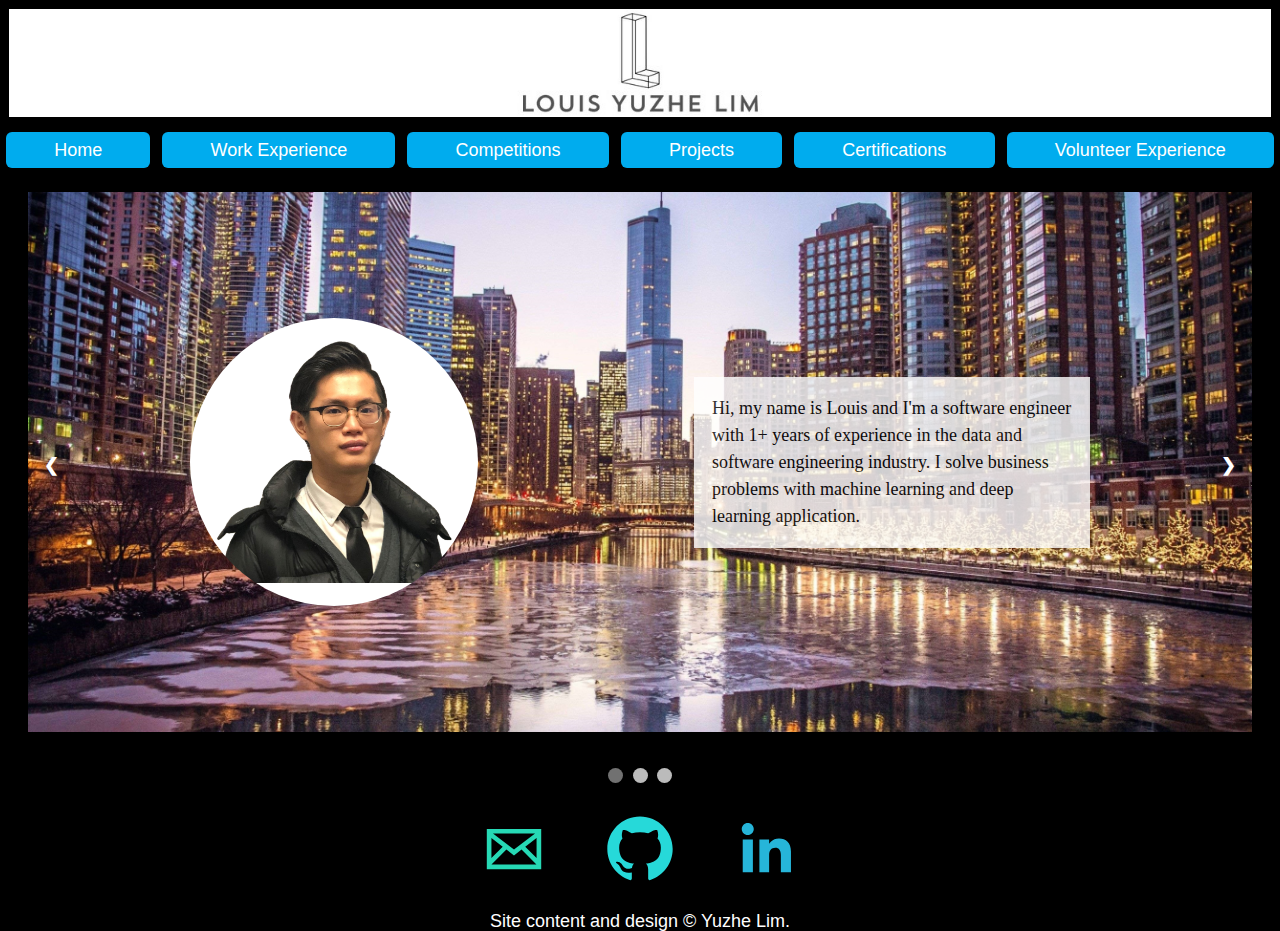
<file: index.html>
<!DOCTYPE html>
<html lang="en">
  <head>
    <meta charset="utf-8" />
    <title>Yuzhe Lim | Portlio</title>
    <meta name="viewport"
      content="width=device-width, initial-scale=1.0, shrink-to-fit=no" />
    <link rel="stylesheet" href="css/style.css" />
    <link href="https://fonts.googleapis.com/css?family=Fira+Sans:400,400i,700&display=swap&subset=latin-ext" rel="stylesheet">
  </head>
  <body style="height: 100vh;">
    <header id="cover-page">
      <figure class="logo">
        <img src="media/yuzhelim_logo.jpg"
          alt="Logo of Yuzhe Lim" style="height:6em"/>
      </figure>
      <!--<h1 id="intro-header">Yuzhe (Louis) Lim</h1>-->
        <nav id="navigation">
          <ul class="nav">
            <li><a href="">Home</a></li>
            <li><a href="workExperience/">Work Experience</a></li>
            <li><a href="competition/">Competitions</a></li>
            <li><a href="project/">Projects</a></li>
            <li><a href="certification/">Certifications</a></li>
            <li><a href="volunteerExperience/">Volunteer Experience</a></li>
          </ul>
        </nav>
    </header>
    <main>
      <div class="slideshow-container">
        <div class="mySlides fade">
          <section class="slides" id="slide1">
            <article class="">
              <figure>
                <img src="media/yuzhelim_headshot.png"
                  alt="Photo of Yuzhe Lim with the team at Keysight Technologies" />
              </figure>
            </article>
            <article class="">
              <p>
                  Hi, my name is Louis and I'm a software engineer with 1+ years
                  of experience in the data and software engineering industry. I
                  solve business problems with machine learning and deep
                  learning application.
              </p>
            </article>
          </section>
        </div>
        <div class="mySlides fade">
          <section class="slides" id="slide2">
            <article class="">
              <ul>
                <li>
                  <strong>Programming and scripting languages:</strong> Python,
                  R, Java, PHP, JavaScript, C, C++, VBA, Assembly Languages
                  (CISC/ RISC), HTML & CSS
                </li>
                <li><strong>Database:</strong> SQL(MySQL, PostgreSQL, SQLite), Firebase, AWS S3</li>
                <li><strong>Source control management (SCM):</strong> Git, GitHub, Bitbucket</li>
              </ul>
            </article>
            <article class="">
              <ul>
                <li>
                  <strong>Tools:</strong> AWS (GLUE, SageMaker, Lambda), Spyder,
                  Jupyter notebook, Visual Studio, Vim, PyCharm, Eclipse, Net
                  Beans, IntelliJ IDEA, RStudio, CLion, MATLAB, UI Design(Qt),
                  Embedded Systems (Arduino, Tinker Board), Tableau, Power BI,
                  PyTorch
                </li>
                <li>
                  <strong>OS:</strong> Linux (Ubuntu, Raspbian, Debian, Ubuntu MATE, Arch
                  Linux, Linux Mint), Windows
                </li>
              </ul>
            </article>
          </section>
        </div>
        <div class="mySlides fade">
          <section class="slides" id="slide3">
            <article class="">

            </article>
            <article class="">

            </article>
          </section>
        </div>

        <a class="prev" onclick="plusSlides(-1)">&#10094;</a>
        <a class="next" onclick="plusSlides(1)">&#10095;</a>
      </div>
      <br>
      <div style="text-align:center">
        <span class="dot" onclick="currentSlide(1)"></span>
        <span class="dot" onclick="currentSlide(2)"></span>
        <span class="dot" onclick="currentSlide(3)"></span>
      </div>
    </main>
    <footer>
      <ul class="soc">
        <li>
          <a class="icon-8 email" href="mailto:louis.yuzhe@gmail.com" title="Email">
            <div class="ir">
              <svg viewbox="0 0 512 512" preserveAspectRatio="xMidYMid meet" width="512" height="512">
                <path d="M101.3 141.6v228.9h0.3 308.4 0.8V141.6H101.3zM375.7 167.8l-119.7 91.5 -119.6-91.5H375.7zM127.6 194.1l64.1 49.1 -64.1 64.1V194.1zM127.8 344.2l84.9-84.9 43.2 33.1 43-32.9 84.7 84.7L127.8 344.2 127.8 344.2zM384.4 307.8l-64.4-64.4 64.4-49.3V307.8z"></path>
              </svg>
            </div>
          </a>
        </li>
        <li>
          <a class="icon-13 github" href="https://github.com/louisyuzhe" title="GitHub">
            <div class="ir">
              <svg viewbox="0 0 512 512" preserveAspectRatio="xMidYMid meet" width="512" height="512">
                <path d="M256 70.7c-102.6 0-185.9 83.2-185.9 185.9 0 82.1 53.3 151.8 127.1 176.4 9.3 1.7 12.3-4 12.3-8.9V389.4c-51.7 11.3-62.5-21.9-62.5-21.9 -8.4-21.5-20.6-27.2-20.6-27.2 -16.9-11.5 1.3-11.3 1.3-11.3 18.7 1.3 28.5 19.2 28.5 19.2 16.6 28.4 43.5 20.2 54.1 15.4 1.7-12 6.5-20.2 11.8-24.9 -41.3-4.7-84.7-20.6-84.7-91.9 0-20.3 7.3-36.9 19.2-49.9 -1.9-4.7-8.3-23.6 1.8-49.2 0 0 15.6-5 51.1 19.1 14.8-4.1 30.7-6.2 46.5-6.3 15.8 0.1 31.7 2.1 46.6 6.3 35.5-24 51.1-19.1 51.1-19.1 10.1 25.6 3.8 44.5 1.8 49.2 11.9 13 19.1 29.6 19.1 49.9 0 71.4-43.5 87.1-84.9 91.7 6.7 5.8 12.8 17.1 12.8 34.4 0 24.9 0 44.9 0 51 0 4.9 3 10.7 12.4 8.9 73.8-24.6 127-94.3 127-176.4C441.9 153.9 358.6 70.7 256 70.7z"></path>
              </svg>
            </div>
          </a>
        </li>
        <li>
          <a class="icon-17 linkedin" href="https://www.linkedin.com/in/yuzhelim/" title="LinkedIn">
            <div class="ir">
              <svg viewbox="0 0 512 512" preserveAspectRatio="xMidYMid meet" width="512" height="512">
                <path d="M186.4 142.4c0 19-15.3 34.5-34.2 34.5 -18.9 0-34.2-15.4-34.2-34.5 0-19 15.3-34.5 34.2-34.5C171.1 107.9 186.4 123.4 186.4 142.4zM181.4 201.3h-57.8V388.1h57.8V201.3zM273.8 201.3h-55.4V388.1h55.4c0 0 0-69.3 0-98 0-26.3 12.1-41.9 35.2-41.9 21.3 0 31.5 15 31.5 41.9 0 26.9 0 98 0 98h57.5c0 0 0-68.2 0-118.3 0-50-28.3-74.2-68-74.2 -39.6 0-56.3 30.9-56.3 30.9v-25.2H273.8z"></path>
              </svg>
            </div>
          </a>
        </li>
      </ul>
      <small>Site content and design © Yuzhe Lim.</small>
    </footer>
    <script>
      window.watsonAssistantChatOptions = {
          integrationID: "4b792b7c-dc3b-4c32-accc-2a8b8d1ace0e", // The ID of this integration.
          region: "us-east", // The region your integration is hosted in.
          serviceInstanceID: "de2eba4c-3479-46b8-bd0d-1fd3345b560b", // The ID of your service instance.
          openChatByDefault: true,
          onLoad: function(instance) { instance.render(); }
        };
      setTimeout(function(){
        const t=document.createElement('script');
        t.src="https://web-chat.global.assistant.watson.appdomain.cloud/loadWatsonAssistantChat.js";
        document.head.appendChild(t);
      });
    </script>
    <script src="js/script.js" type="text/javascript"></script>
  </body>
</html>
</file>
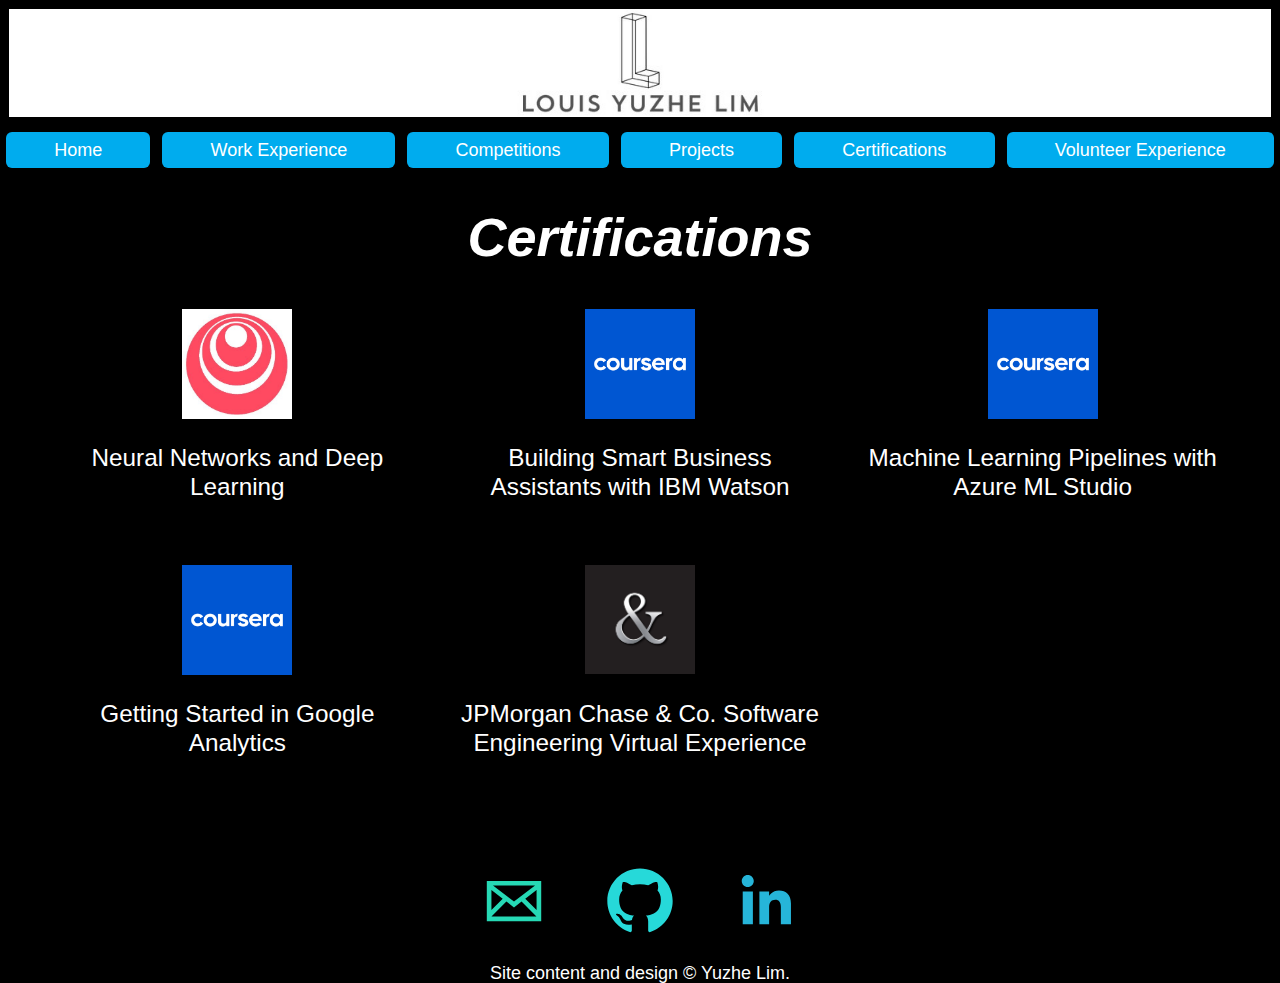
<file: certification/index.html>
<!DOCTYPE html>
<html lang="en">
  <head>
    <meta charset="utf-8" />
    <title>Certifications of Yuzhe Lim</title>
    <meta name="viewport"
      content="width=device-width, initial-scale=1.0, shrink-to-fit=no" />
    <link rel="stylesheet" href="../css/style.css" />
    <link rel="stylesheet" href="cert-style.css" />
    <link href="https://fonts.googleapis.com/css?family=Fira+Sans:400,400i,700&display=swap&subset=latin-ext" rel="stylesheet">
  </head>
  <body>
    <header id="certification-page">
      <figure class="logo">
        <img src="../media/yuzhelim_logo.jpg"
          alt="Logo of Yuzhe Lim" style="height:6em"/>
      </figure>
      <nav id="navigation">
          <ul class="nav">
            <li><a href="../">Home</a></li>
            <li><a href="../workExperience/">Work Experience</a></li>
            <li><a href="../competition/">Competitions</a></li>
            <li><a href="../project/">Projects</a></li>
            <li><a href="">Certifications</a></li>
            <li><a href="../volunteerExperience/">Volunteer Experience</a></li>
          </ul>
        </nav>
    </header>
    <main>
      <section id="cert-container">
        <h2>Certifications</h2>
        <figure>
          <a href="https://www.coursera.org/account/accomplishments/certificate/DPUAVMBWVXEE">
            <img src="../media/DeepLearning_AI.jpg"
              alt="Certificate of Neural Networks and Deep Learning by Yuzhe Lim" />
          </a>
          <figcaption>
            Neural Networks and Deep Learning
          </figcaption>
        </figure>
        <figure>
          <a href="https://www.coursera.org/account/accomplishments/certificate/F3E7FCDN9JVE">
            <img src="../media/coursera-rebrand-logo-square.png"
              alt="Certificate of Building Smart Business Assistants with IBM Watson by Yuzhe Lim" />
          </a>
          <figcaption>
            Building Smart Business Assistants with IBM Watson
          </figcaption>
        </figure>
        <figure>
          <a href="https://www.coursera.org/account/accomplishments/certificate/4N3MVSM65P5T">
            <img src="../media/coursera-rebrand-logo-square.png"
              alt="Certificate of Machine Learning Pipelines with Azure ML Studio by Yuzhe Lim" />
          </a>
          <figcaption>
            Machine Learning Pipelines with Azure ML Studio
          </figcaption>
        </figure>
        <figure>
          <a href="https://www.coursera.org/account/accomplishments/certificate/UK3M5AHCFZHC">
            <img src="../media/coursera-rebrand-logo-square.png"
              alt="Certificate of Getting Started in Google Analytics by Yuzhe Lim" />
          </a>
          <figcaption>
            Getting Started in Google Analytics
          </figcaption>
        </figure>
        <figure>
          <a href="https://insidesherpa.s3.amazonaws.com/completion-certificates/JP%20Morgan/R5iK7HMxJGBgaSbvk_JPMorgan%20Chase_pRuZ3L5Na4PDoSkgR_completion_certificate.pdf">
            <img src="../media/jpmorgan_chase&co-logo.jpg"
              alt="Certificate of JPMorgan Chase & Co. Software Engineering Virtual Experience by Yuzhe Lim" />
          </a>
          <figcaption>
            JPMorgan Chase & Co. Software Engineering Virtual Experience
          </figcaption>
        </figure>
      </section>
    </main>
    <footer>
      <ul class="soc">
        <li>
          <a class="icon-8 email" href="mailto:louis.yuzhe@gmail.com" title="Email">
            <div class="ir">
              <svg viewbox="0 0 512 512" preserveAspectRatio="xMidYMid meet" width="512" height="512">
                <path d="M101.3 141.6v228.9h0.3 308.4 0.8V141.6H101.3zM375.7 167.8l-119.7 91.5 -119.6-91.5H375.7zM127.6 194.1l64.1 49.1 -64.1 64.1V194.1zM127.8 344.2l84.9-84.9 43.2 33.1 43-32.9 84.7 84.7L127.8 344.2 127.8 344.2zM384.4 307.8l-64.4-64.4 64.4-49.3V307.8z"></path>
              </svg>
            </div>
          </a>
        </li>
        <li>
          <a class="icon-13 github" href="https://github.com/louisyuzhe" title="GitHub">
            <div class="ir">
              <svg viewbox="0 0 512 512" preserveAspectRatio="xMidYMid meet" width="512" height="512">
                <path d="M256 70.7c-102.6 0-185.9 83.2-185.9 185.9 0 82.1 53.3 151.8 127.1 176.4 9.3 1.7 12.3-4 12.3-8.9V389.4c-51.7 11.3-62.5-21.9-62.5-21.9 -8.4-21.5-20.6-27.2-20.6-27.2 -16.9-11.5 1.3-11.3 1.3-11.3 18.7 1.3 28.5 19.2 28.5 19.2 16.6 28.4 43.5 20.2 54.1 15.4 1.7-12 6.5-20.2 11.8-24.9 -41.3-4.7-84.7-20.6-84.7-91.9 0-20.3 7.3-36.9 19.2-49.9 -1.9-4.7-8.3-23.6 1.8-49.2 0 0 15.6-5 51.1 19.1 14.8-4.1 30.7-6.2 46.5-6.3 15.8 0.1 31.7 2.1 46.6 6.3 35.5-24 51.1-19.1 51.1-19.1 10.1 25.6 3.8 44.5 1.8 49.2 11.9 13 19.1 29.6 19.1 49.9 0 71.4-43.5 87.1-84.9 91.7 6.7 5.8 12.8 17.1 12.8 34.4 0 24.9 0 44.9 0 51 0 4.9 3 10.7 12.4 8.9 73.8-24.6 127-94.3 127-176.4C441.9 153.9 358.6 70.7 256 70.7z"></path>
              </svg>
            </div>
          </a>
        </li>
        <li>
          <a class="icon-17 linkedin" href="https://www.linkedin.com/in/yuzhelim/" title="LinkedIn">
            <div class="ir">
              <svg viewbox="0 0 512 512" preserveAspectRatio="xMidYMid meet" width="512" height="512">
                <path d="M186.4 142.4c0 19-15.3 34.5-34.2 34.5 -18.9 0-34.2-15.4-34.2-34.5 0-19 15.3-34.5 34.2-34.5C171.1 107.9 186.4 123.4 186.4 142.4zM181.4 201.3h-57.8V388.1h57.8V201.3zM273.8 201.3h-55.4V388.1h55.4c0 0 0-69.3 0-98 0-26.3 12.1-41.9 35.2-41.9 21.3 0 31.5 15 31.5 41.9 0 26.9 0 98 0 98h57.5c0 0 0-68.2 0-118.3 0-50-28.3-74.2-68-74.2 -39.6 0-56.3 30.9-56.3 30.9v-25.2H273.8z"></path>
              </svg>
            </div>
          </a>
        </li>
      </ul>
      <small>Site content and design © Yuzhe Lim.</small>
    </footer>
    <script src="../js/script.js"></script>
    <script>
      window.watsonAssistantChatOptions = {
          integrationID: "4b792b7c-dc3b-4c32-accc-2a8b8d1ace0e", // The ID of this integration.
          region: "us-east", // The region your integration is hosted in.
          serviceInstanceID: "de2eba4c-3479-46b8-bd0d-1fd3345b560b", // The ID of your service instance.
          onLoad: function(instance) { instance.render(); }
        };
      setTimeout(function(){
        const t=document.createElement('script');
        t.src="https://web-chat.global.assistant.watson.appdomain.cloud/loadWatsonAssistantChat.js";
        document.head.appendChild(t);
      });
    </script>
  </body>
</html>
</file>
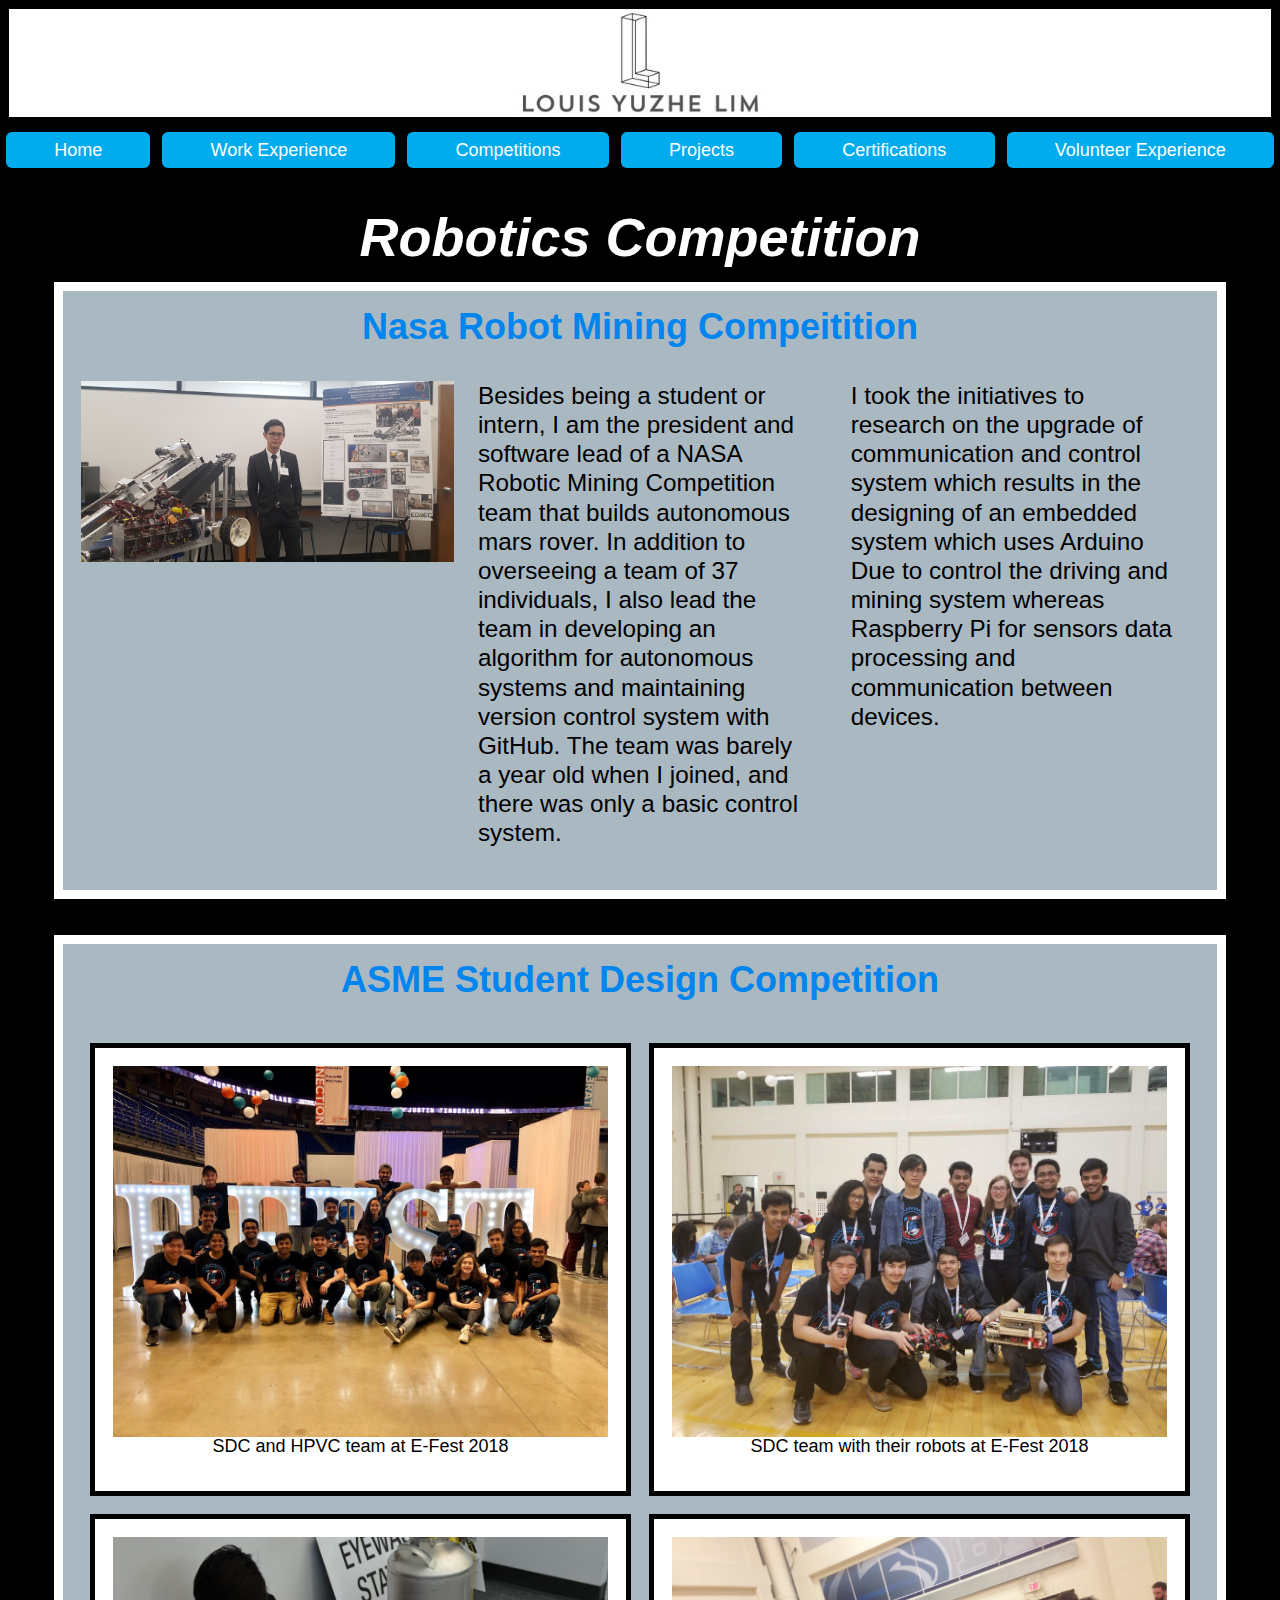
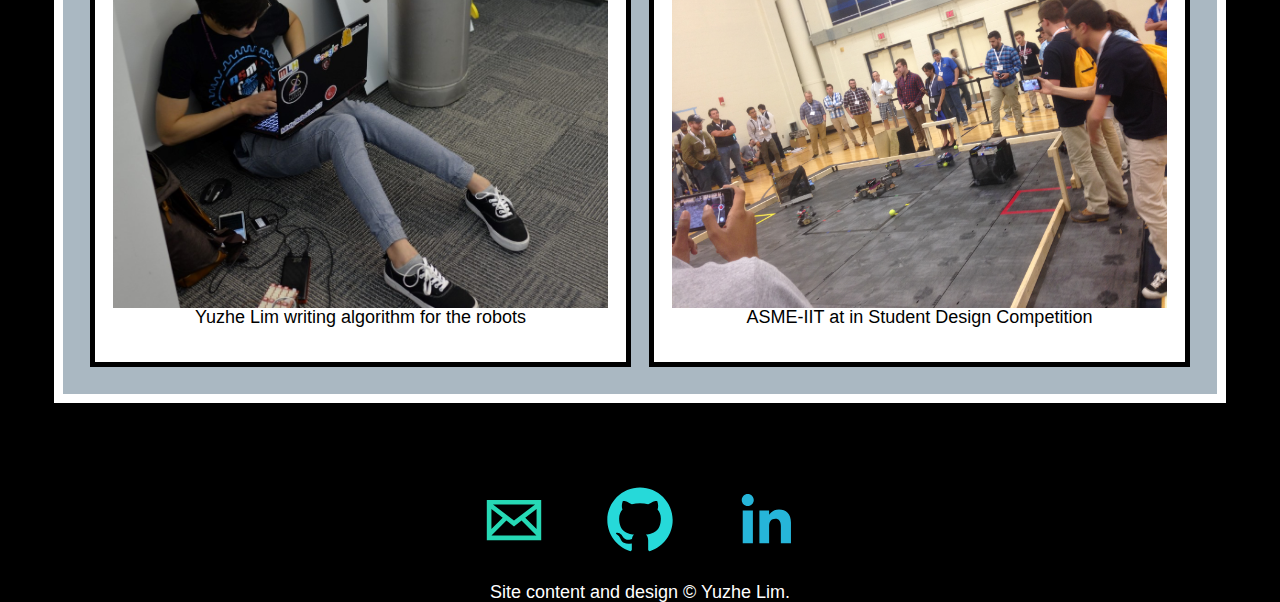
<file: competition/index.html>
<!DOCTYPE html>
<html lang="en">
  <head>
    <meta charset="utf-8" />
    <title>Competitions of Yuzhe Lim</title>
    <meta name="viewport"
      content="width=device-width, initial-scale=1.0, shrink-to-fit=no" />
    <link rel="stylesheet" href="../css/style.css" />
    <link rel="stylesheet" href="comp-style.css" />
    <link href="https://fonts.googleapis.com/css?family=Fira+Sans:400,400i,700&display=swap&subset=latin-ext" rel="stylesheet">
  </head>
  <body>
    <header id="cover-page">
      <figure class="logo">
        <img src="../media/yuzhelim_logo.jpg"
          alt="Logo of Yuzhe Lim" style="height:6em"/>
      </figure>
      <nav id="navigation">
        <ul class="nav">
          <li><a href="../">Home</a></li>
          <li><a href="../workExperience/">Work Experience</a></li>
          <li><a href="">Competitions</a></li>
          <li><a href="../project/">Projects</a></li>
          <li><a href="../certification/">Certifications</a></li>
          <li><a href="../volunteerExperience/">Volunteer Experience</a></li>
        </ul>
      </nav>
    </header>
    <main>
      <section id="workDescription">
        <h2>Robotics Competition</h2>
        <article class="ssh-details">
          <h3>Nasa Robot Mining Compeitition</h3>
          <figure>
            <img src="../media/ssh3.jpg"
              alt="Photo of Yuzhe Lim with the team at Scarlet Space Hawks" />
          </figure>
          <p class="ssh-story">
            Besides being a student or intern, I am the president and software lead
            of a NASA Robotic Mining Competition team that builds autonomous mars
            rover. In addition to overseeing a team of 37 individuals, I also lead
            the team in developing an algorithm for autonomous systems and
            maintaining version control system with GitHub. The team was barely a
            year old when I joined, and there was only a basic control system.
          </p>
          <p class="ssh-story">
            I took the initiatives to research on the upgrade of communication and
            control system which results in the designing of an embedded system
            which uses Arduino Due to control the driving and mining system whereas
            Raspberry Pi for sensors data processing and communication between
            devices.
          </p>
        </article>
        <article class="sdc-details">
          <h3>ASME Student Design Competition</h3>
          <figure>
            <img src="../media/sdc.JPG"
              alt="Photo of Yuzhe Lim with the team at ASME-IIT" />
            <figcaption>
              SDC and HPVC team at E-Fest 2018
            </figcaption>
          </figure>
          <figure>
            <img src="../media/sdc2.JPG"
              alt="Photo of Yuzhe Lim and team with their robots" />
            <figcaption>
              SDC team with their robots at E-Fest 2018
            </figcaption>
          </figure>
          <figure>
            <img src="../media/coding.jpg"
              alt="Photo of Yuzhe Lim coding" />
            <figcaption>
              Yuzhe Lim writing algorithm for the robots
            </figcaption>
          </figure>
          <figure>
            <img src="../media/sdc4.JPG"
              alt="Photo of Yuzhe Lim and team with their robots" />
            <figcaption>
              ASME-IIT at in Student Design Competition
            </figcaption>
          </figure>
        </article>
      </section>
    </main>
    <footer>
      <ul class="soc">
        <li>
          <a class="icon-8 email" href="mailto:louis.yuzhe@gmail.com" title="Email">
            <div class="ir">
              <svg viewbox="0 0 512 512" preserveAspectRatio="xMidYMid meet" width="512" height="512">
                <path d="M101.3 141.6v228.9h0.3 308.4 0.8V141.6H101.3zM375.7 167.8l-119.7 91.5 -119.6-91.5H375.7zM127.6 194.1l64.1 49.1 -64.1 64.1V194.1zM127.8 344.2l84.9-84.9 43.2 33.1 43-32.9 84.7 84.7L127.8 344.2 127.8 344.2zM384.4 307.8l-64.4-64.4 64.4-49.3V307.8z"></path>
              </svg>
            </div>
          </a>
        </li>
        <li>
          <a class="icon-13 github" href="https://github.com/louisyuzhe" title="GitHub">
            <div class="ir">
              <svg viewbox="0 0 512 512" preserveAspectRatio="xMidYMid meet" width="512" height="512">
                <path d="M256 70.7c-102.6 0-185.9 83.2-185.9 185.9 0 82.1 53.3 151.8 127.1 176.4 9.3 1.7 12.3-4 12.3-8.9V389.4c-51.7 11.3-62.5-21.9-62.5-21.9 -8.4-21.5-20.6-27.2-20.6-27.2 -16.9-11.5 1.3-11.3 1.3-11.3 18.7 1.3 28.5 19.2 28.5 19.2 16.6 28.4 43.5 20.2 54.1 15.4 1.7-12 6.5-20.2 11.8-24.9 -41.3-4.7-84.7-20.6-84.7-91.9 0-20.3 7.3-36.9 19.2-49.9 -1.9-4.7-8.3-23.6 1.8-49.2 0 0 15.6-5 51.1 19.1 14.8-4.1 30.7-6.2 46.5-6.3 15.8 0.1 31.7 2.1 46.6 6.3 35.5-24 51.1-19.1 51.1-19.1 10.1 25.6 3.8 44.5 1.8 49.2 11.9 13 19.1 29.6 19.1 49.9 0 71.4-43.5 87.1-84.9 91.7 6.7 5.8 12.8 17.1 12.8 34.4 0 24.9 0 44.9 0 51 0 4.9 3 10.7 12.4 8.9 73.8-24.6 127-94.3 127-176.4C441.9 153.9 358.6 70.7 256 70.7z"></path>
              </svg>
            </div>
          </a>
        </li>
        <li>
          <a class="icon-17 linkedin" href="https://www.linkedin.com/in/yuzhelim/" title="LinkedIn">
            <div class="ir">
              <svg viewbox="0 0 512 512" preserveAspectRatio="xMidYMid meet" width="512" height="512">
                <path d="M186.4 142.4c0 19-15.3 34.5-34.2 34.5 -18.9 0-34.2-15.4-34.2-34.5 0-19 15.3-34.5 34.2-34.5C171.1 107.9 186.4 123.4 186.4 142.4zM181.4 201.3h-57.8V388.1h57.8V201.3zM273.8 201.3h-55.4V388.1h55.4c0 0 0-69.3 0-98 0-26.3 12.1-41.9 35.2-41.9 21.3 0 31.5 15 31.5 41.9 0 26.9 0 98 0 98h57.5c0 0 0-68.2 0-118.3 0-50-28.3-74.2-68-74.2 -39.6 0-56.3 30.9-56.3 30.9v-25.2H273.8z"></path>
              </svg>
            </div>
          </a>
        </li>
      </ul>
      <small>Site content and design © Yuzhe Lim.</small>
    </footer>
    <script>
      window.watsonAssistantChatOptions = {
          integrationID: "4b792b7c-dc3b-4c32-accc-2a8b8d1ace0e", // The ID of this integration.
          region: "us-east", // The region your integration is hosted in.
          serviceInstanceID: "de2eba4c-3479-46b8-bd0d-1fd3345b560b", // The ID of your service instance.
          onLoad: function(instance) { instance.render(); }
        };
      setTimeout(function(){
        const t=document.createElement('script');
        t.src="https://web-chat.global.assistant.watson.appdomain.cloud/loadWatsonAssistantChat.js";
        document.head.appendChild(t);
      });
    </script>
  </body>
</html>
</file>
<file: certification/cert-style.css>
/* Base Styles */
h2 {
  font-size: 3em; /* 54px / 18px = 3em */
  font-weight: bold;
  font-style: italic;
  overflow-wrap: break-word;
  padding-bottom: .5em;
}
section {
  display: grid;
  padding: 1em;
  margin: 1em;
}
figcaption {
  line-height: 120%;
  padding-top: 1em
}

/* Layout Styles */
#cert-container img {
  width: 30%;
}
#cert-container figure{
  margin: 1em;
}

/* State styles */
/* 540px || 540 / 16 = 33.75em */
@media screen and (min-width: 33.75em) {
  #cert-container figure {
    padding-bottom: 1.5em;
  }
}

/* 1080px || 1080 / 16 = 67.5em */
@media screen and (min-width: 67.5em) {
  figcaption {
    font-size: 1.35em; /* 24.3px / 18px = 1.35em */
    padding-top: 1em
  }
  #cert-container {
    display: grid;
    grid-template-columns: repeat(3, 1fr);
    grid-template-rows: 1fr;
    justify-content: center;
  }
  #cert-container h2 {
    grid-column: 1 / 4; /* Span h2 over all columns */
  }
}
</file>
<file: competition/comp-style.css>
/* Base Styles */
h2 {
  font-size: 3em; /* 54px / 18px = 3em */
  font-weight: bold;
  font-style: italic;
  overflow-wrap: break-word;
}

h3{
  font-size: 2em; /* 36px / 18px = 2em */
  padding-bottom: 1em;
}

p {
  color: black;
  text-align: left;
  line-height: 120%;
}

img {
  display: inline-block;
  max-width: 100%;
}

article{
  background-color: #AAB8C2;
  margin: 1em;
  border: .5em solid white; /* 9px / 18px = .5em */
}

section {
  display: grid;
  padding: 1em;
  margin: 1em;
}

/* Module styles */
article h3{
  color: #0085ee;
  font-weight: bold;
}

header p {
  color: white;
}

.sdc-details figure{
  border: .3em solid black; /* 5.4px / 18px = .3em */
  background-color: white;
  padding: 1em;
  padding-bottom: 2em;
  margin: .5em;
}

.sdc-details figcaption{
  color: black;
}

/* State styles */
/* 540px || 540 / 16 = 33.75em */
@media screen and (min-width: 33.75em) {
  /* Competition page */
  .ssh-details p {
    padding: 1em;
    padding-top: 0;
  }
}

/* 1080px || 1080 / 16 = 67.5em */
@media screen and (min-width: 67.5em) {
  /* Competition page */
  .ssh-details {
    display: grid;
    grid-template-columns: repeat(3, 1fr);
    grid-template-rows: 1fr;
    justify-content: center;
  }
  .ssh-details h3 {
    grid-column: 1 / 4; /* Span h2 over all columns */
  }

  p {
    font-size: 1.35em; /* 24.3px / 18px = 1.35em */
  }

  .sdc-details {
    display: grid;
    grid-template-columns: repeat(2, 1fr);
    grid-template-rows: 1fr;
    justify-content: center;
  }

  .sdc-details h3 {
    grid-column: 1 / 3; /* Span h2 over all columns */
  }
}
</file>
<file: css/style.css>
/* http://meyerweb.com/eric/tools/css/reset/
   v2.0 | 20110126
   License: none (public domain)
*/
a,abbr,acronym,address,applet,article,aside,audio,b,big,blockquote,body,canvas,caption,center,cite,code,dd,del,details,dfn,div,dl,dt,em,embed,fieldset,figcaption,figure,footer,form,h1,h2,h3,h4,h5,h6,header,hgroup,html,i,iframe,img,ins,kbd,label,legend,li,mark,menu,nav,object,ol,output,p,pre,q,ruby,s,samp,section,small,span,strike,strong,sub,summary,sup,table,tbody,td,tfoot,th,thead,time,tr,tt,u,ul,var,video{margin:0;padding:0;border:0;font-size:100%;font:inherit;vertical-align:baseline}article,aside,details,figcaption,figure,footer,header,hgroup,menu,nav,section{display:block}html{line-height:1}body{line-height:inherit;}ol,ul{list-style:none}blockquote,q{quotes:none}blockquote:after,blockquote:before,q:after,q:before{content:'';content:none}table{border-collapse:collapse;border-spacing:0}

/* Using a Major Third modular scale:
*  https://www.modularscale.com/?18&px&1.25
*/

/* Base Styles */
* {box-sizing: border-box}

html {
  background-color: black; /* black color contrast with every coor on this page */
  color: white;
  font-family: Helvetica, Arial, sans-serif;
  font-size: 1.125em; /* 18px / 16px = 1.125em */
  text-align: center;
}

section {
  display: grid;
}

footer {
  display: inline;
}
h1 {
  font-size: 3em;
  padding: .25em 0 .25em 0;
}
h2 {
  font-size: 2em;
}
h3 {
  font-size: 1.5em;
}

article {
  padding: 1em;
}

p {
  text-align: left;
  line-height: 120%;
}

ol {
  list-style-type: decimal;
  padding: 1em;
  text-align: left;
}

strong {
  color: Gray;
  font-weight: 900;
}

/* Layout Styles */
.logo {
  background:white;
  border: .5em solid #000;
}

/* Main Page */
.mySlides {
  display: none
}
img {
  vertical-align: middle;
}

/* Slideshow container */
.slideshow-container {
  max-width: 70em;
  position: relative;
  margin: auto;
}

/* Next & previous buttons */
.prev, .next {
  cursor: pointer;
  position: absolute;
  top: 50%;
  width: auto;
  padding: 16px;
  margin-top: -22px;
  color: white;
  font-weight: bold;
  font-size: 18px;
  transition: 0.6s ease;
  border-radius: 0 3px 3px 0;
  user-select: none;
}

.prev {
  left:0;
  margin-left: 1em;
}

/* Position the "next button" to the right */
.next {
  right: 0;
  border-radius: 3px 0 0 3px;
  margin-right: 1em;
}

/* On hover, add a black background color with a little bit see-through */
.prev:hover, .next:hover {
  background-color: rgba(0,0,0,0.8);
}

/* Caption text */
.text {
  color: #f2f2f2;
  font-size: 15px;
  padding: 8px 12px;
  position: absolute;
  bottom: 8px;
  width: 100%;
  text-align: center;
}

/* Number text */
.numbertext {
  color: #f2f2f2;
  font-size: 12px;
  padding: 8px 12px;
  position: absolute;
  top: 0;
}

/* The dots/bullets/indicators */
.dot {
  cursor: pointer;
  height: 15px;
  width: 15px;
  margin: 0 2px;
  background-color: #bbb;
  border-radius: 50%;
  display: inline-block;
  transition: background-color 0.6s ease;
}

.active, .dot:hover {
  background-color: #717171;
}

/* Fading animation */
.fade {
  -webkit-animation-name: fade;
  -webkit-animation-duration: 1.5s;
  animation-name: fade;
  animation-duration: 1.5s;
}

@-webkit-keyframes fade {
  from {opacity: .4}
  to {opacity: 1}
}

@keyframes fade {
  from {opacity: .4}
  to {opacity: 1}
}

/* On smaller screens, decrease text size */
@media only screen and (max-width: 300px) {
  .prev, .next,.text {font-size: 11px}
}

/* Navigation Styles */
.nav a {
  background: #00ACEE;
  border-radius: 0.333333333em; /* 6px / 18px = 0.333333333em */
  color: white;
  display: inline-block;
  line-height: 0;
  outline: 0;
  margin-bottom: 0.333333333em; /* 6px / 18px = 0.333333333em */
  margin-top: 0.333333333em; /* 6px / 18px = 0.333333333em */
  padding: 1em; /* 18px / 18px = 1em */
  text-align: center;
  text-decoration: none;
  width: 50%;
}

/* Social Media Icons  */
*, *:before, *:after {
	box-sizing: inherit;
}

.ir {
	display: block;
	overflow: visible;
	padding: 0 0 100%;
	position: relative;
	height: 0;
	width: 100%;
}

.ir > * {
	position: absolute;
	height: 100%;
	width: 100%;
	top: 0;
	left: 0;
}

.soc {
	display: block;
	font-size: 0;
	list-style: none;
	text-align: center;
	/*width: 110rem; */
	max-width: 100%;
}

.soc li {
	display: inline-block;
	margin: 1rem;
}

.soc a, .soc svg {
	display: block;
}

.soc a {
	height: 5rem;
	width: 5rem;
}

.icon-8:hover, .icon-13:hover, .icon-17:hover {
	border-radius: 100%;
	fill: #0e1925;
	transform: scale(1.25);
	transition: background-color .5s, transform .5s ease-out;
}

.icon-8 {
	fill: #26d9b5;
}

.icon-8:hover {
	background: #26d9b5;
}

.icon-13 {
	fill: #26d9d9;
}

.icon-13:hover {
	background: #26d9d9;
}

.icon-17 {
	fill: #26b5d9;
}

.icon-17:hover {
	background: #26b5d9;
}



/* Main page slide show */
.slides {
  background-repeat: no-repeat;
  background-position: center; /* Center the image */
  background-size: cover; /* Resize the background image to cover the entire container */
  height: 60vh; /* You must set a specified height */
  margin: 1em;
  display: grid;
  grid-template-columns: repeat(2, 1fr);
  grid-template-rows: 1fr;
  justify-content: center;
}

.slides article {
  align-self: center;
}

#slide1 {
  background-image:url("../media/chicago1.jpg");
}
#slide2 {
  background-image:url("../media/chicago2.jpg");
}
#slide3 {
  background-image:url("../media/chicago3.jpg");
}
.slides p,
.slides ul {
    background-color: black;
    font-family: futura;
    line-height: 1.5em;
    margin: 1em 2em 1em 2em;
    opacity: 0.8;
    padding: 1em;
}
.slides ul {
    list-style-type:disc;
    padding: 1em 2em 1em 2em;
    text-align: left;
}

.slides li  {
    padding-top: .5em;
}

#slide1 img {
  border-radius: 50%;
  max-width: 50%;
}
#slide1 p {
  color: black;
  background-color: white;
  margin-right: 8em;
}
/* State styles */
/* 540px || 540 / 16 = 33.75em */
@media screen and (min-width: 33.75em) {
  .nav {
    display: flex;
    flex-flow: row nowrap;
    margin-left: -0.333333333em; /* 6px / 18px = 0.333333333em */
    margin-right: 0.333333333em; /* 6px / 18px = 0.333333333em */
  }
  .nav li {
    flex: 1 0 auto;
    margin-left: 0.666666667em; /* 12px / 18px = 0.666666667em */
  }
  .nav a {
    display: block;
    width: auto;
  }

  /* Projects page */
  .project-details {
    display: grid;
    grid-template-columns: 1fr 1fr;
    grid-column-gap: 1em; /* 22.5px / 18px = 1.25em */
  }
  .project-details h3 {
    grid-column: 1 / 3; /* Span h2 over all columns */
  }
  .project-details p {
    grid-column: 1 / 3; /* Span p over all columns */
  }
}
</file>
